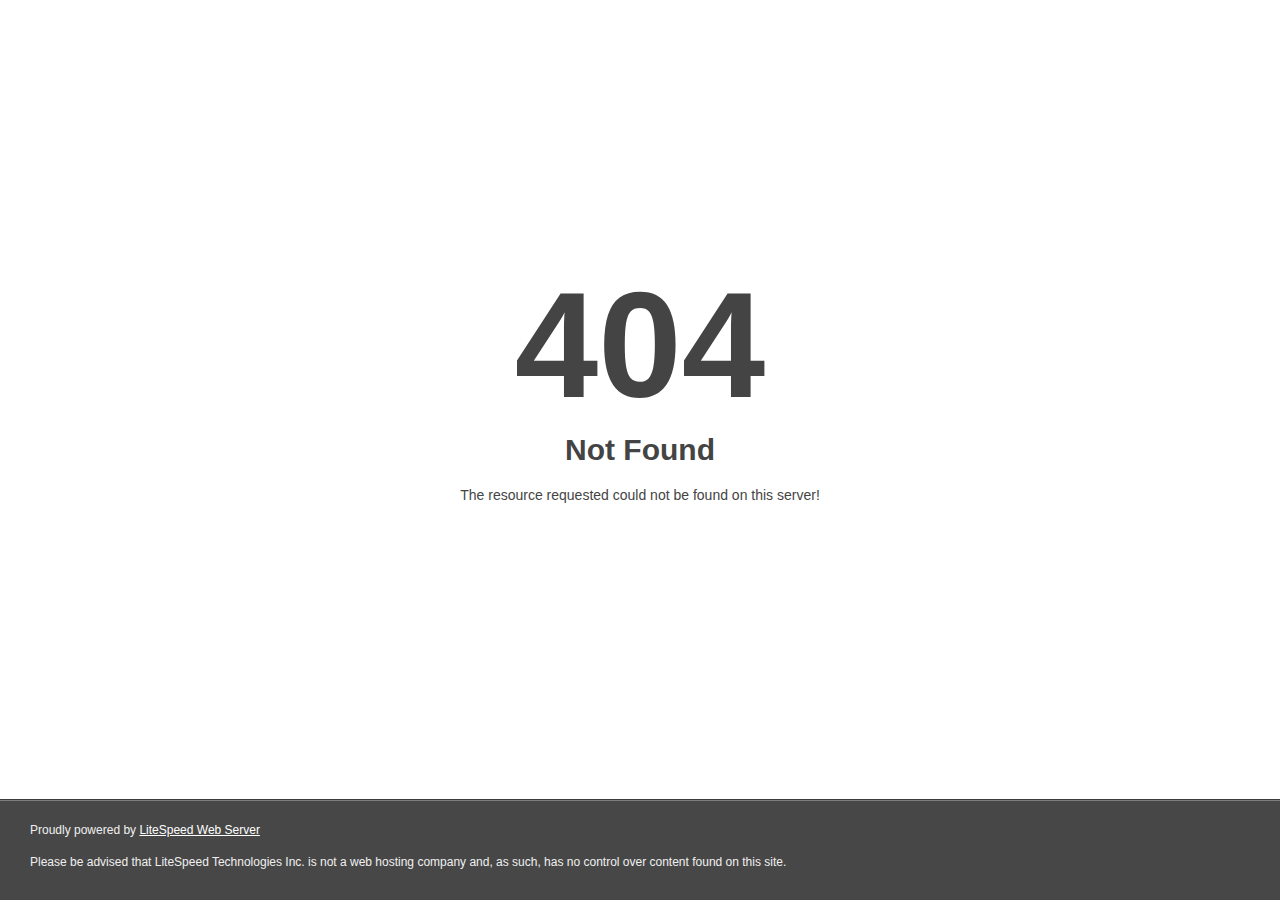
<file: js/index.html>
<!DOCTYPE html>
<html style="height:100%">
<head>
<meta name="viewport" content="width=device-width, initial-scale=1, shrink-to-fit=no" />
<title> 404 Not Found
</title></head>
<body style="color: #444; margin:0;font: normal 14px/20px Arial, Helvetica, sans-serif; height:100%; background-color: #fff;">
<div style="height:auto; min-height:100%; ">     <div style="text-align: center; width:800px; margin-left: -400px; position:absolute; top: 30%; left:50%;">
        <h1 style="margin:0; font-size:150px; line-height:150px; font-weight:bold;">404</h1>
<h2 style="margin-top:20px;font-size: 30px;">Not Found
</h2>
<p>The resource requested could not be found on this server!</p>
</div></div><div style="color:#f0f0f0; font-size:12px;margin:auto;padding:0px 30px 0px 30px;position:relative;clear:both;height:100px;margin-top:-101px;background-color:#474747;border-top: 1px solid rgba(0,0,0,0.15);box-shadow: 0 1px 0 rgba(255, 255, 255, 0.3) inset;">
<br>Proudly powered by  <a style="color:#fff;" href="http://www.litespeedtech.com/error-page">LiteSpeed Web Server</a><p>Please be advised that LiteSpeed Technologies Inc. is not a web hosting company and, as such, has no control over content found on this site.</p></div></body></html>
</file>
